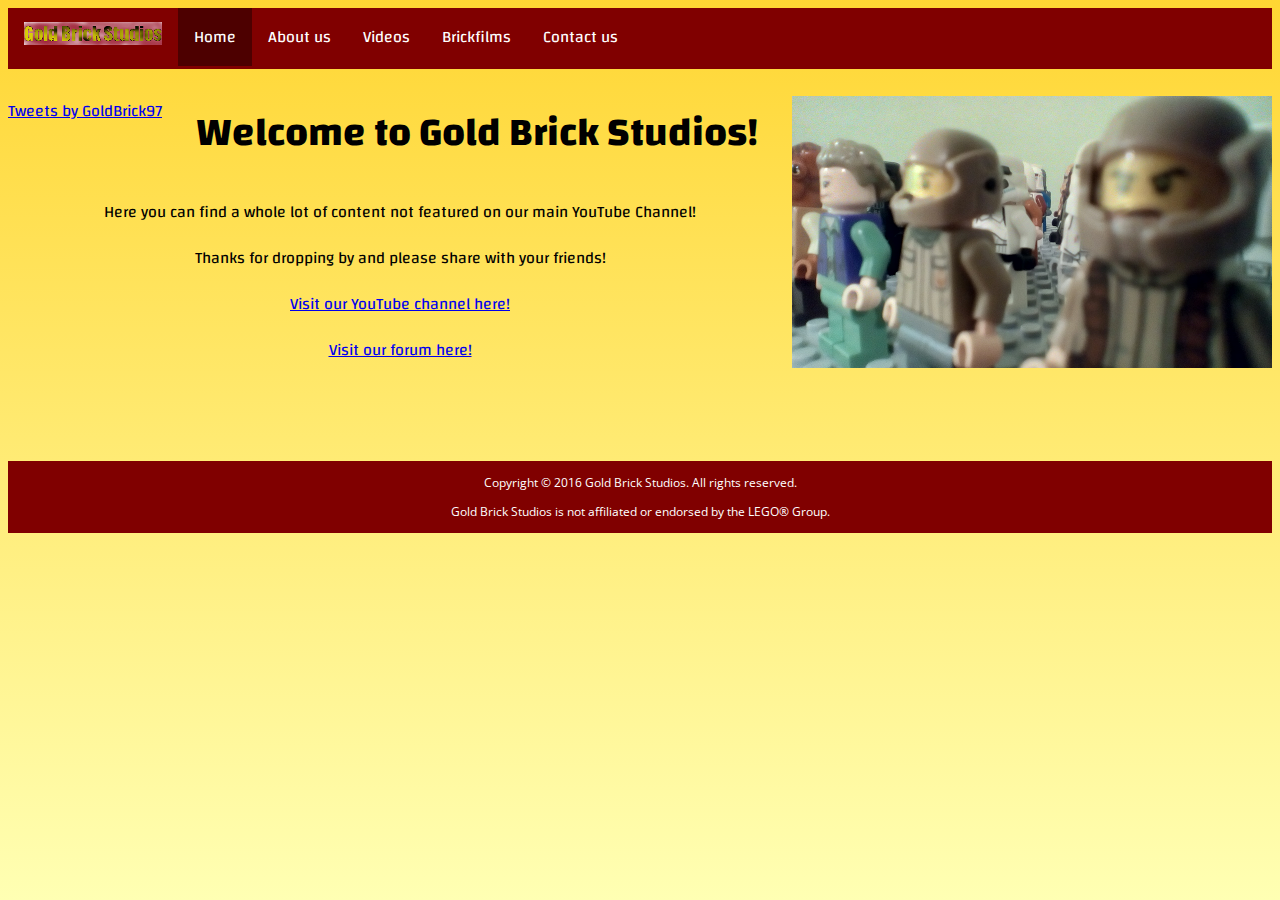
<file: index.html>
<!DOCTYPE html>
<html lang="en-US">
<head>
  <link rel="stylesheet" type="text/css" href="styles.css">
  <title>Gold Brick Studios</title>
  <meta charset="UTF-8">
</head>
<body>
  <ul class="navbar">
    <li class="navitem"><span class="navname"><img src="images/gbs-logo-edited.png" alt="Gold Brick Studios logo"></span></li>
    <li class="navitem" id="currentpage"><a href="index.html">Home</a></li>
    <li class="navitem" id="otherpage"><a href="about.html">About us</a></li>
    <li class="navitem" id="otherpage"><a href="videos.html">Videos</a></li>
    <li class="navitem" id="otherpage"><a href="brickfilms.html">Brickfilms</a></li>
    <li class="navitem" id="otherpage"><a href="contact.html">Contact us</a></li>
  </ul>

  <div id="homepage" style="text-align: center">
    <span style="float: left"><a class="twitter-timeline" href="https://twitter.com/GoldBrick97" width="300px" height="300px" style=>Tweets by GoldBrick97</a> <script async src="https://platform.twitter.com/widgets.js" charset="utf-8"></script></span>

    <span style="float: right">
     <img src="images/army-of-minifigs-edited.png" alt="An army of Lego Star Wars minifigures" height:150px width:300px>
    </span>

    <h1 style="text-align: center">Welcome to Gold Brick Studios!</h1>
    <p style>Here you can find a whole lot of content not featured on our main YouTube Channel!</p>
    <p>Thanks for dropping by and please share with your friends!</p>

    <p><a href="https://www.youtube.com/channel/UCx-CrSYdwD-O1UZAdTykzJg"/>Visit our YouTube channel here!</a></p>

    <p><a href="http://goldbrickstudios.forumbuild.com/index.php?sid=681628987ca7edb3d27e05622221f573">Visit our forum here!</a></p>
  </div>
<div id="media">
   <iframe src="https://www.facebook.com/plugins/like.php?href=https%3A%2F%2Fwww.facebook.com%2FGold-Brick-Studios-646164755538680%2F&width=150&layout=standard&action=like&size=small&show_faces=false&share=false&height=35&appId" width="300" height="70" style="border:none;overflow:hidden" scrolling="no" frameborder="0" allowTransparency="true"></iframe>
  <div id="footer">
    <p class="footertext">Copyright &copy; 2016 Gold Brick Studios. All rights reserved.</p>
    <p class="footertext">Gold Brick Studios is not affiliated or endorsed by the LEGO&reg; Group.</p>
  </div>
</body>
</html>
</file>
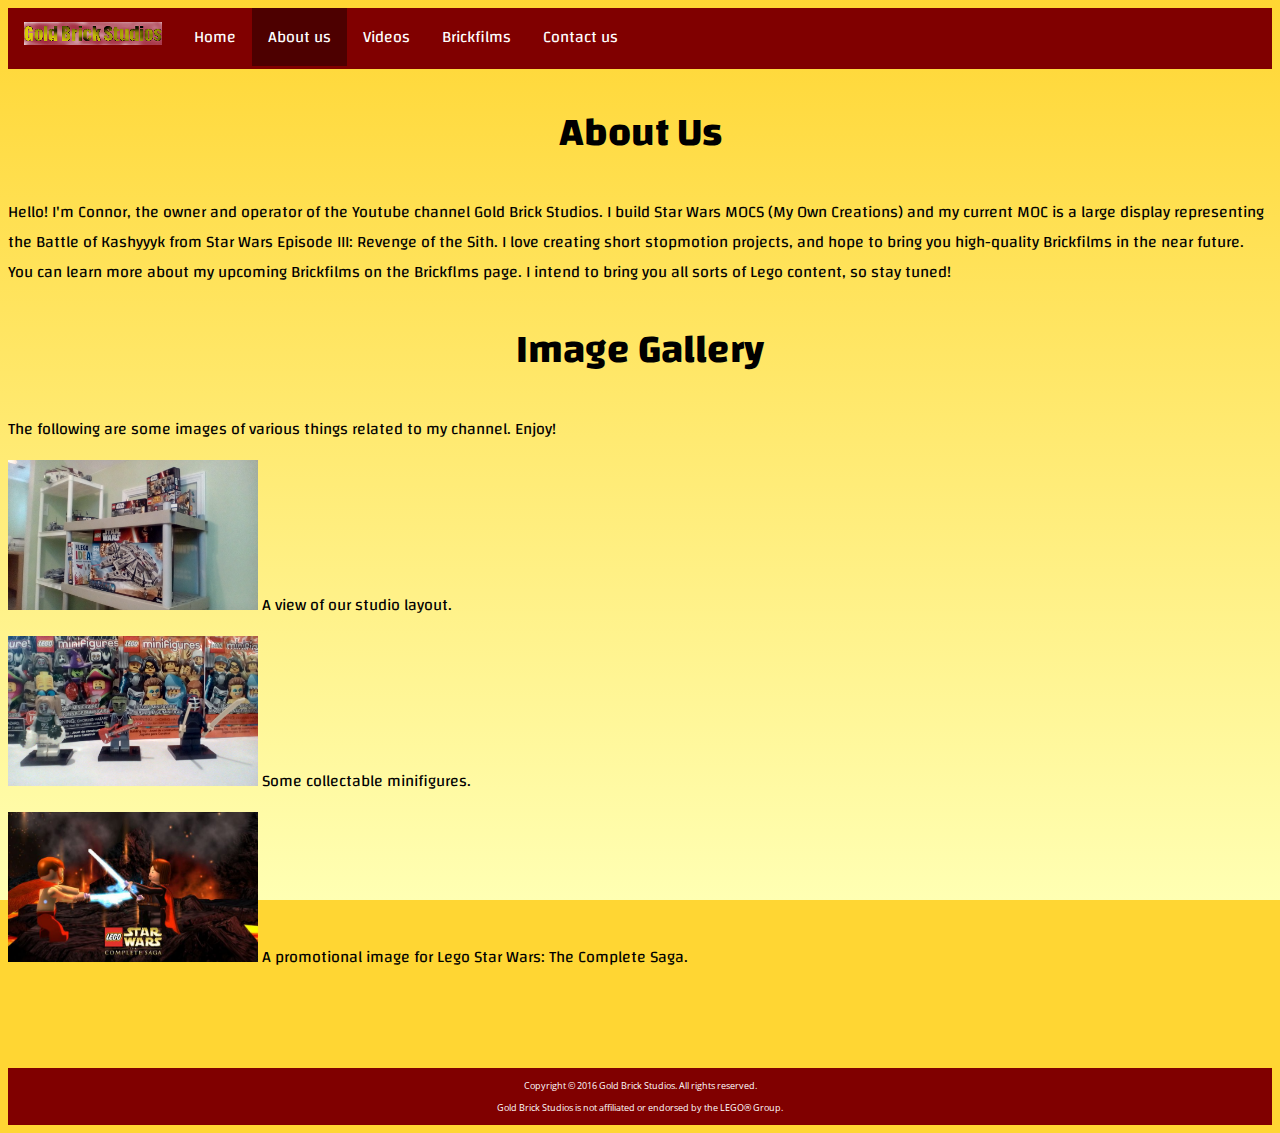
<file: about.html>
<!DOCTYPE html>
<html lang="en-US">
<head>
  <link rel="stylesheet" type="text/css" href="styles.css">
  <title>About us - Gold Brick Studios</title>
  <meta charset="UTF-8">
</head>
<body>
  <ul class="navbar">
    <li class="navitem"><span class="navname"><img src="images/gbs-logo-edited.png" alt="Gold Brick Studios logo"></span></li>
    <li class="navitem" id="otherpage"><a href="index.html">Home</a></li>
    <li class="navitem" id="currentpage"><a href="about.html">About us</a></li>
    <li class="navitem" id="otherpage"><a href="videos.html">Videos</a></li>
    <li class="navitem" id="otherpage"><a href="brickfilms.html">Brickfilms</a></li>
    <li class="navitem" id="otherpage"><a href="contact.html">Contact us</a></li>
  </ul>
<div>
<h1>About Us</h1>
<p>Hello! I'm Connor, the owner and operator of the Youtube channel Gold Brick Studios. I build Star Wars MOCS (My Own Creations) and my current MOC is
 a large display representing the Battle of Kashyyyk from Star Wars Episode III: Revenge of the Sith. I love creating short stopmotion projects, and hope
to bring you high-quality Brickfilms in the near future. You can learn more about my upcoming Brickfilms on the Brickflms page. I intend to bring you all sorts of Lego content, so stay tuned!<p>
<h1> Image Gallery </h1>
   <p>The following are some images of various things related to my channel. Enjoy!</p>
   <img src="images/studio.jpg" style="width:250px;height:150px;"></img> A view of our studio layout.</p></div>
   <img src="images/minifigs.jpg" style="width:250px;height:150px;"></img> Some collectable minifigures.</p></div>
   <img src="images/complete-saga.jpg" style="width:250px;height:150px;"></img> A promotional image for Lego Star Wars: The Complete Saga.</p></div>
    <div id="media">
   <iframe src="https://www.facebook.com/plugins/like.php?href=https%3A%2F%2Fwww.facebook.com%2FGold-Brick-Studios-646164755538680%2F&width=150&layout=standard&action=like&size=small&show_faces=false&share=false&height=35&appId" width="300" height="70" style="border:none;overflow:hidden" scrolling="no" frameborder="0" allowTransparency="true"></iframe>
  <div id="footer">
<div id="footer">
     <p class="footertext">Copyright &copy; 2016 Gold Brick Studios. All rights reserved.</p>
     <p class="footertext">Gold Brick Studios is not affiliated or endorsed by the LEGO&reg; Group.</p>
   </div>
  </body>
  </html>
</file>
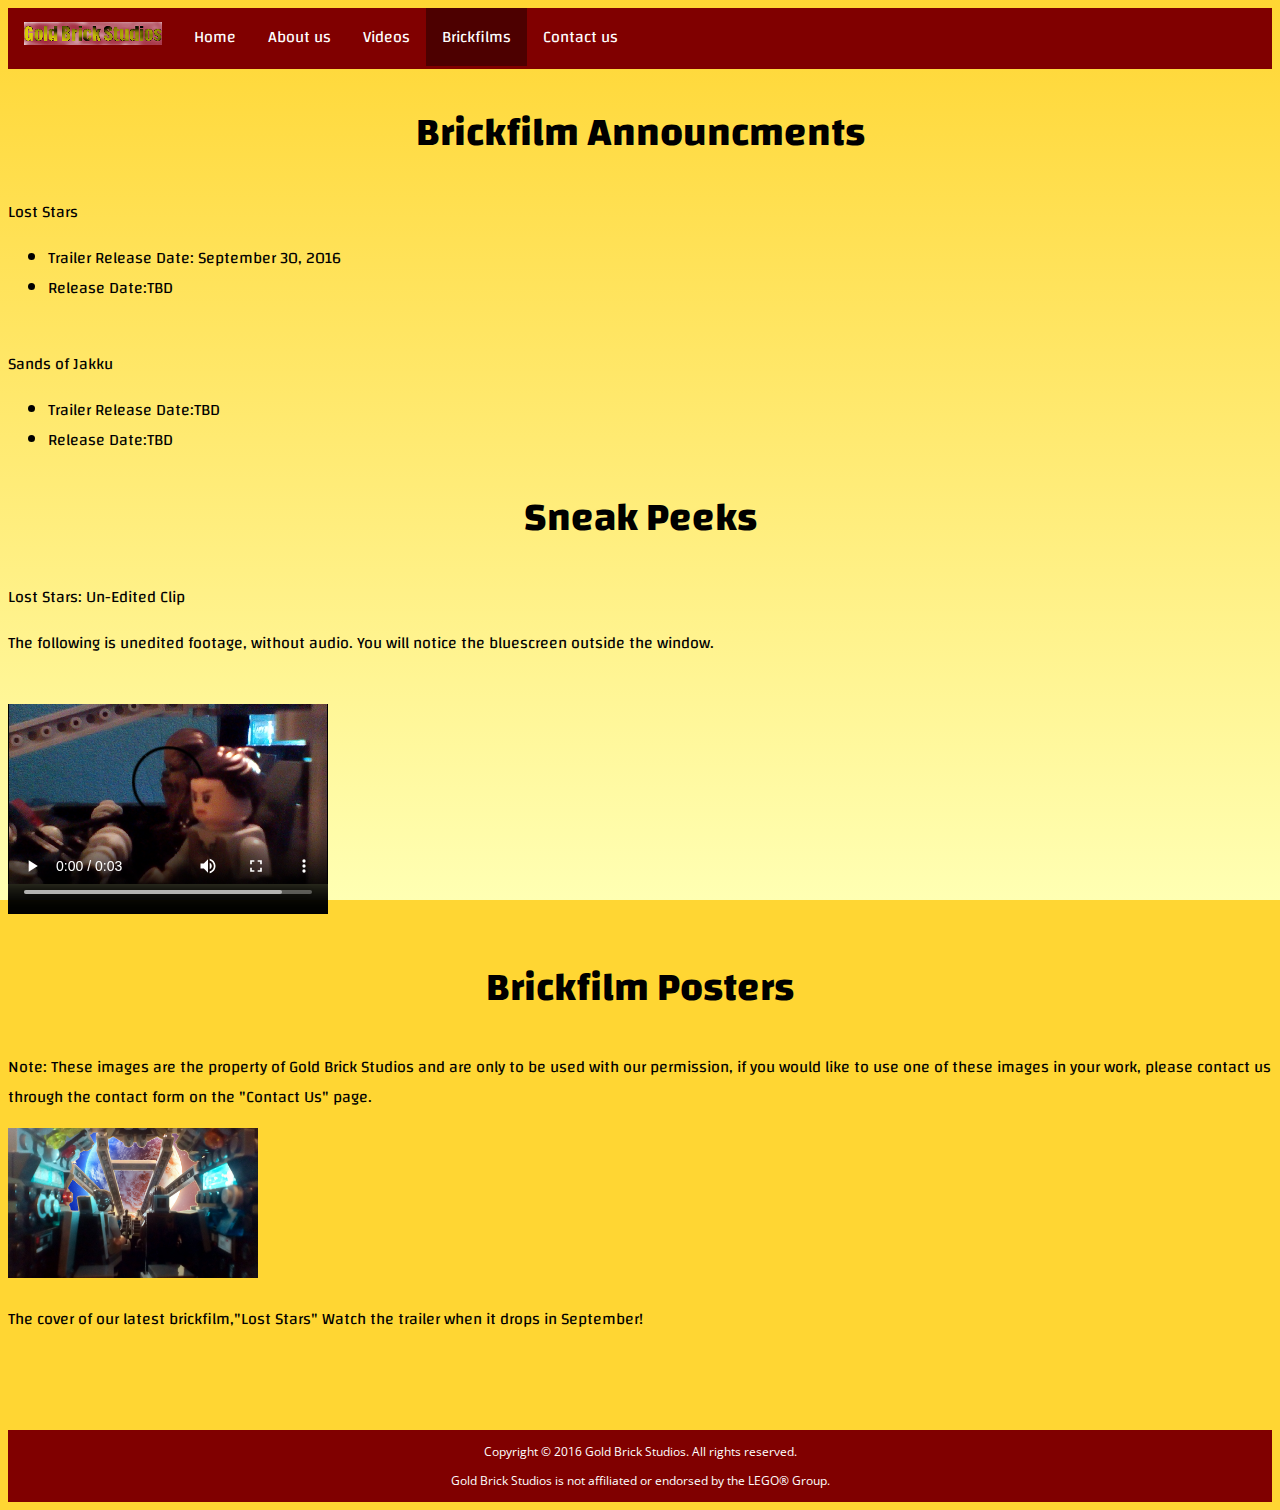
<file: brickfilms.html>
<!DOCTYPE html>
<html lang="en-US">
<head>
  <link rel="stylesheet" type="text/css" href="styles.css">
  <title>Gold Brick Studios</title>
  <meta charset="UTF-8">
</head>
<body>
  <ul class="navbar">
    <li class="navitem"><span class="navname"><img src="images/gbs-logo-edited.png" alt="Gold Brick Studios logo"></span></li>
    <li class="navitem" id="otherpage"><a href="index.html">Home</a></li>
    <li class="navitem" id="otherpage"><a href="about.html">About us</a></li>
    <li class="navitem" id="otherpage"><a href="videos.html">Videos</a></li>
    <li class="navitem" id="currentpage"><a href="brickfilms.html">Brickfilms</a></li>
    <li class="navitem" id="otherpage"><a href="contact.html">Contact us</a></li>
  </ul>


  <h1>Brickfilm Announcments</h1>

  <p>Lost Stars<ul><li>Trailer Release Date: September 30, 2016</li><li>Release Date:TBD</li></ul><br>Sands
of Jakku<ul><li>Trailer Release Date:TBD</li><li>Release Date:TBD</li></ul>
  <h1> Sneak Peeks</h1>
  <p>Lost Stars: Un-Edited Clip</p>
  <p>The following is unedited footage, without audio. You will notice the bluescreen outside the window.</p>
  <p><video width="320" height="240" controls><source src="videos/brickfilms-teaser.mp4" type="video/mp4">Your browser does not support the video tag.</video></p>
  <h1>Brickfilm Posters</h1>
<p>Note: These images are the property of Gold Brick Studios and are only to be used with our permission, if you would like to use one of these images in your work, please contact us through the contact form on the "Contact Us" page.</p>
<img src="images/brickfilm-poster-edited.png" style="width:250px;height:150px;"></img>
<p>The cover of our latest brickfilm,"Lost Stars" Watch the trailer when it drops in September!
<div id="media">
   <iframe src="https://www.facebook.com/plugins/like.php?href=https%3A%2F%2Fwww.facebook.com%2FGold-Brick-Studios-646164755538680%2F&width=150&layout=standard&action=like&size=small&show_faces=false&share=false&height=35&appId" width="300" height="70" style="border:none;overflow:hidden" scrolling="no" frameborder="0" allowTransparency="true"></iframe>
  
<div id="footer">
    <p class="footertext">Copyright &copy; 2016 Gold Brick Studios. All rights reserved.</p>
    <p class="footertext">Gold Brick Studios is not affiliated or endorsed by the LEGO&reg; Group.</p>
  </div>
</body>
</html>
</file>
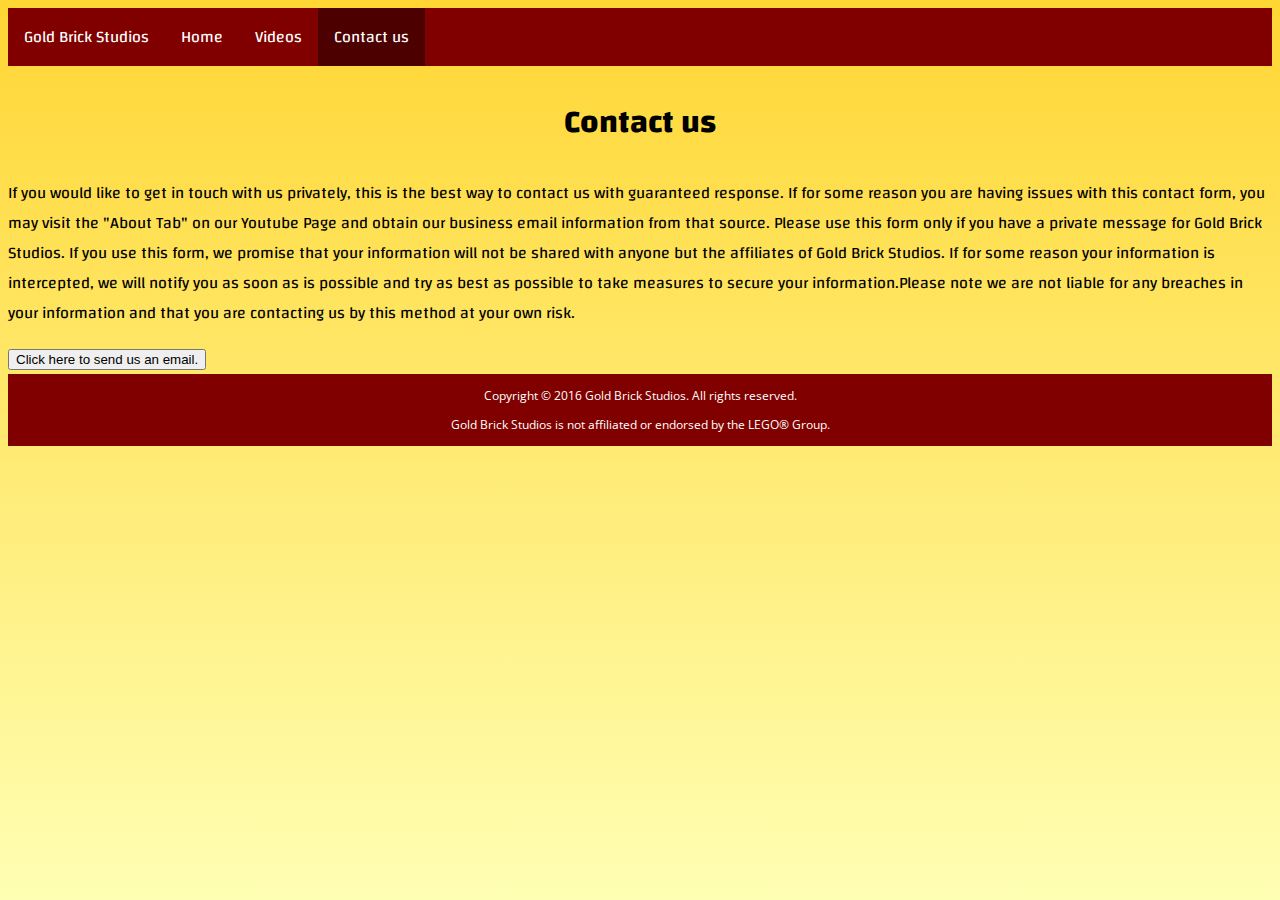
<file: contact.html>
<!DOCTYPE html>
<html>
<head>
  <link rel="stylesheet" type="text/css" href="styles.css">
  <title>Contact Us - Gold Brick Studios</title>
  <meta charset="UTF-8">
</head>
<body>
  <ul class="navbar">
    <li class="navitem"><span class="navname">Gold Brick Studios</span></li>
    <li class="navitem" id="otherpage"><a href="index.html">Home</a></li>
    <li class="navitem" id="otherpage"><a href="videos.html">Videos</a></li>
    <li class="navitem" id="currentpage"><a href="contact.html">Contact us</a></li>
  </ul>

  <div>
    <h2>Contact us</h2>

    <p>If you would like to get in touch with us privately, this is the best way to contact us with 
guaranteed response. If for some reason you are having issues with this contact form, you may visit the "About Tab"
 on our Youtube Page and obtain our business email information from that source. Please use this form only if
you have a private message for Gold Brick Studios. If you use this form, we promise that your information will
not be shared with anyone but the affiliates of Gold Brick Studios. If for some reason your information is 
intercepted, we will notify you as soon as is possible and try as best as possible to take measures to secure 
your information.Please note we are not liable for any breaches in your information and that you are contacting 
us by this method at your own risk.</p>

    <form id="emailform" action="mailto:goldbrickstudios97@gmail.com" method="get" enctype="text/plain">
      <input type="submit" value="Click here to send us an email.">
    </form>
  </div>

  <div id="footer">
    <p class="footertext">Copyright &copy; 2016 Gold Brick Studios. All rights reserved.</p>
    <p class="footertext">Gold Brick Studios is not affiliated or endorsed by the LEGO&reg; Group.</p>
  </div>
</body>
</html>
</file>
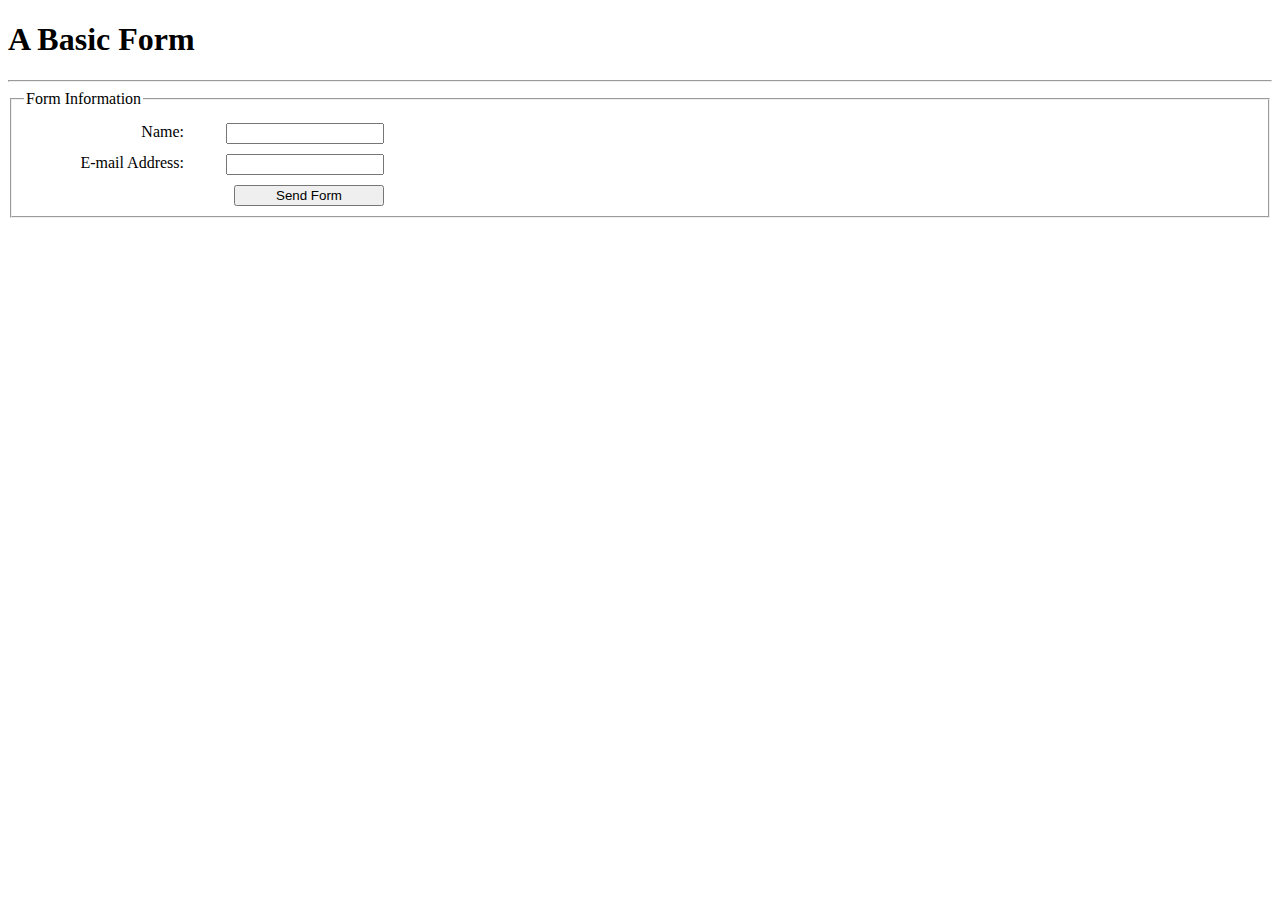
<file: form.html>
<!DOCTYPE html>
<html>
<head>
  <title>A Basic Form</title>
  <style type="text/css">
  .form-field {
    clear: both;
    padding: 10px;
    width: 350px;
  }
  .form-field label {
    float: left;
    width: 150px;
    text-align: right;
  }
  .form-field input {
    float: right;
    width: 150px;
    text-align: left;
  }
  #submit {
    text-align: center;
  }
  </style>
</head>
<body>
  <h1>A Basic Form</h1>
  <hr>
  <form action="#">
    <fieldset>
      <legend>Form Information</legend>
      <div class="form-field">
        <label for="username">Name:</label>
        <input type="text" id="username" name="username">
      </div>
      <div class="form-field">
        <label for="email">E-mail Address:</label>
        <input type="text" id="username" name="email">
      </div>
      <div class="form-field">
        <input id="submit" type="submit" name="submit" value="Send Form">
      </div>
    </fieldset>
  </form>
</body>
</html>
</file>
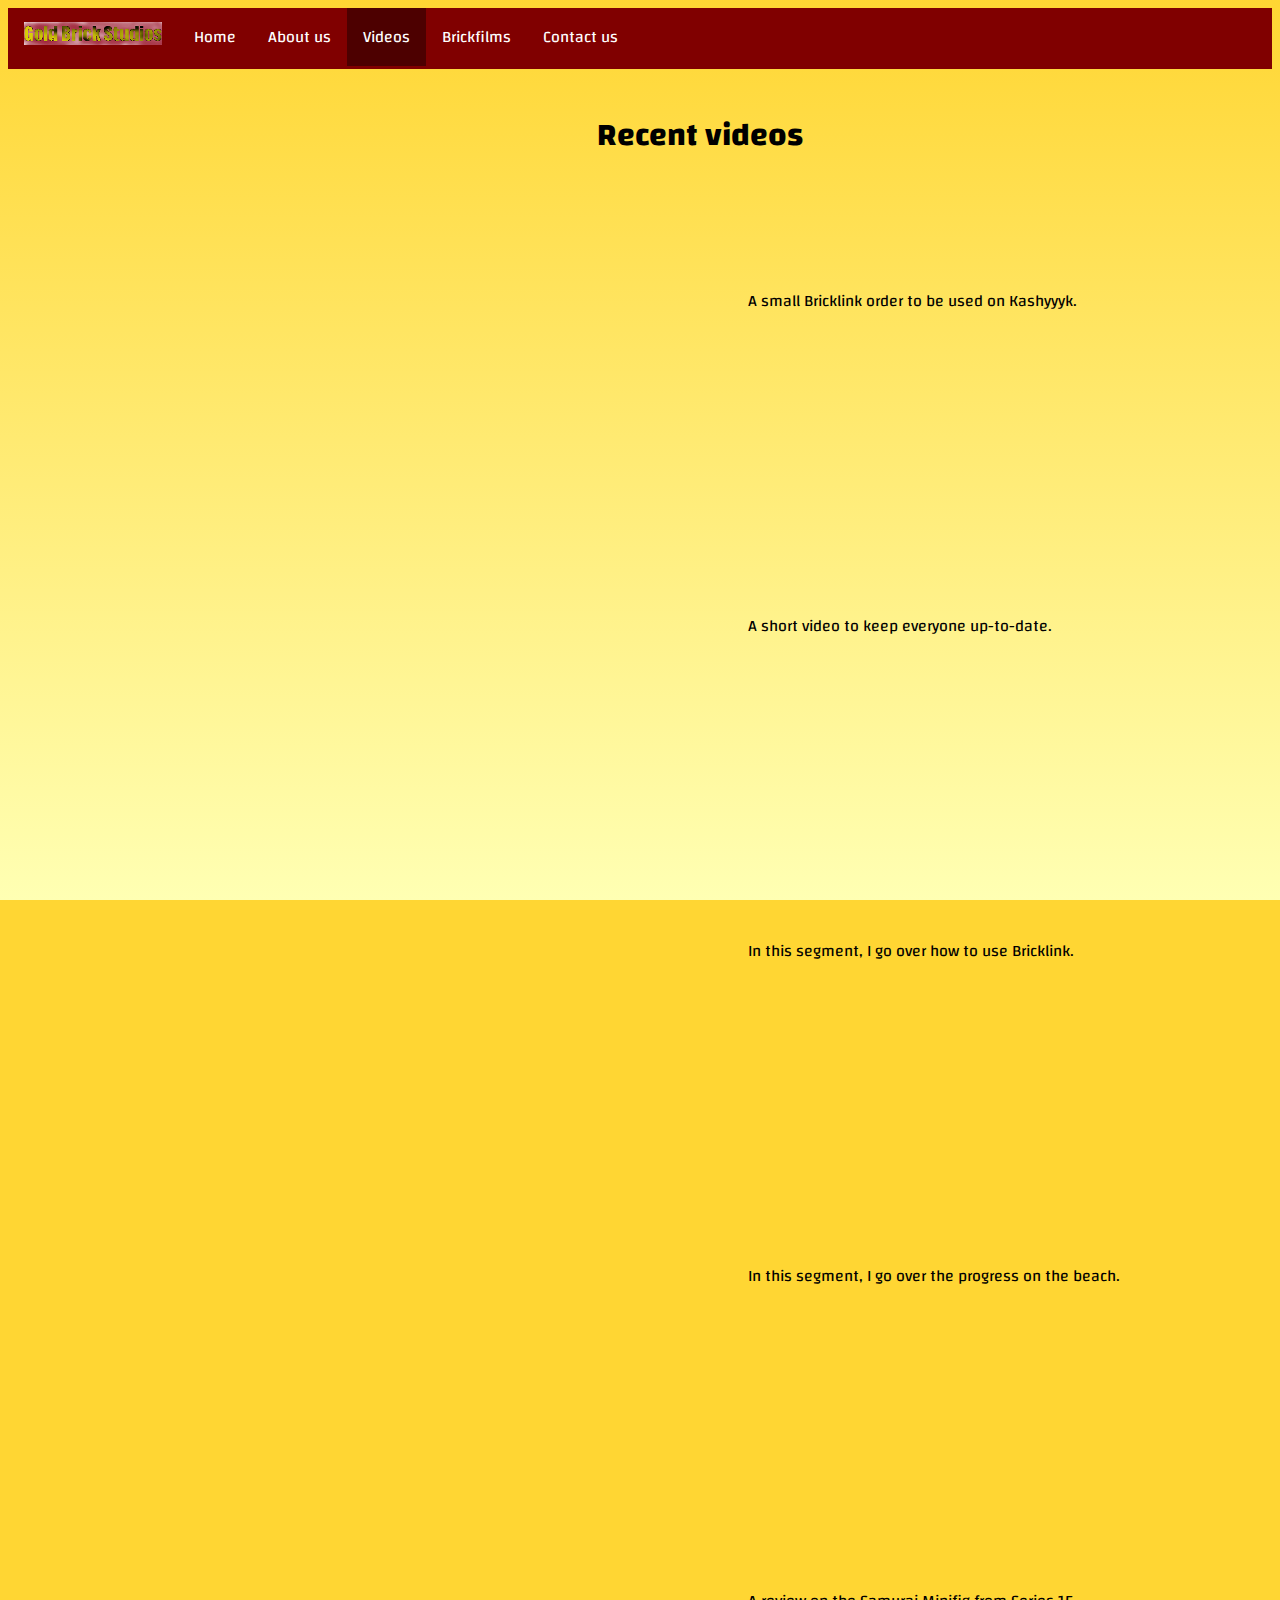
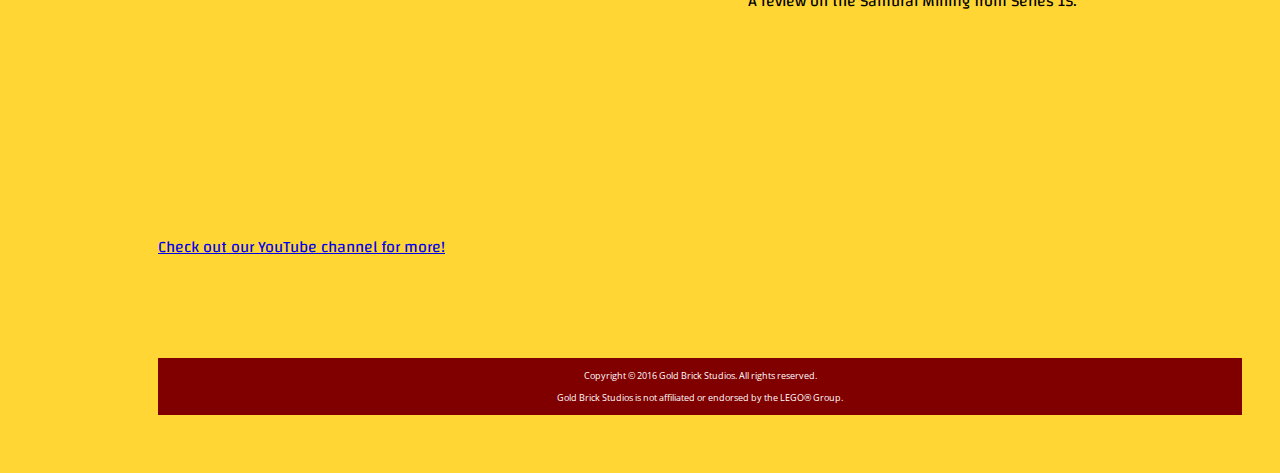
<file: videos.html>
<!DOCTYPE html>
<html lang="en-US">
<head>
  <link rel="stylesheet" type="text/css" href="styles.css">
  <title>Gold Brick Studios</title>
  <meta charset="UTF-8">
</head>
<body>
  <ul class="navbar">
    <li class="navitem"><span class="navname"><img src="images/gbs-logo-edited.png" alt="Gold Brick Studios logo"></span></li>
    <li class="navitem" id="otherpage"><a href="index.html">Home</a></li>
    <li class="navitem" id="otherpage"><a href="about.html">About us</a></li>
    <li class="navitem" id="currentpage"><a href="videos.html">Videos</a></li>
    <li class="navitem" id="otherpage"><a href="brickfilms.html">Brickfilms</a></li>
    <li class="navitem" id="otherpage"><a href="contact.html">Contact us</a></li>
  </ul>

  <div id="videos">
    <h2>Recent videos</h2>
    <div><iframe width="560" height="315" src="https://www.youtube.com/embed/A6E-UYSKpzU" frameborder="0" allowfullscreen></iframe><span class="description">A small Bricklink order to be used on Kashyyyk.</span></div>
    <div><iframe width="560" height="315" src="https://www.youtube.com/embed/t0kmOo47oTM" frameborder="0" allowfullscreen></iframe><span class="description">A short video to keep everyone up-to-date.</span></div>
    <div><iframe width="560" height="315" src="https://www.youtube.com/embed/499xgU3y81I" frameborder="0" allowfullscreen></iframe><span class="description">In this segment, I go over how to use Bricklink.</span></div>
    <div><iframe width="560" height="315" src="https://www.youtube.com/embed/uYVKqSp0P2E" frameborder="0" allowfullscreen></iframe><span class="description">In this segment, I go over the progress on the beach.</span></div>
    <div><iframe width="560" height="315" src="https://www.youtube.com/embed/69_nRV1NAvE" frameborder="0" allowfullscreen></iframe><span class="description">A review on the Samurai Minifig from Series 15.</span></div>
  <p><a href="https://www.youtube.com/channel/UCx-CrSYdwD-O1UZAdTykzJg"/>Check out our YouTube channel for more!</a></p>
<div id="media">
   <iframe src="https://www.facebook.com/plugins/like.php?href=https%3A%2F%2Fwww.facebook.com%2FGold-Brick-Studios-646164755538680%2F&width=150&layout=standard&action=like&size=small&show_faces=false&share=false&height=35&appId" width="300" height="70" style="border:none;overflow:hidden" scrolling="no" frameborder="0" allowTransparency="true"></iframe>
  <div id="footer">
  <div id="footer">
    <p class="footertext">Copyright &copy; 2016 Gold Brick Studios. All rights reserved.</p>
    <p class="footertext">Gold Brick Studios is not affiliated or endorsed by the LEGO&reg; Group.</p>
  </div>
</body>
</html>
</file>
<file: styles.css>
@import 'https://fonts.googleapis.com/css?family=Changa';
@import 'https://fonts.googleapis.com/css?family=Open+Sans';

/* Main text and body styling */
body {
  font-family: 'Changa', sans-serif;
  background-color: #ffd633; /* fallback color if gradients are not supported */
  background-image: -webkit-linear-gradient(top, #ffd633, #ffffb3); /* For Chrome 25 and Safari 6, iOS 6.1, Android 4.3 */
  background-image: -moz-linear-gradient(top, #ffd633, #ffffb3); /* For Firefox (3.6 to 15) */
  background-image: -o-linear-gradient(top, #ffd633, #ffffb3); /* For old Opera (11.1 to 12.0) */
  background-image: linear-gradient(to bottom, #ffd633, #ffffb3); /* Standard syntax; must be last */
  background-attachment: fixed;
}

h1 {
  text-align: center;
  font-size: 2.5em;
}

h2 {
  text-align: center;
  font-size: 2em;
}

/* Navigation bar styling */
.navbar {
  list-style-type: none;
  margin: 0;
  padding: 0;
  overflow: hidden;
  background-color: #800000;
}

.navitem {
  float: left;
}

.navname {
  display: block;
  color: white;
  text-align: center;
  padding: 14px 16px;
  text-decoration: none;
}

.navitem a {
  display: block;
  color: white;
  text-align: center;
  padding: 14px 16px;
  text-decoration: none;
}

.navitem a:hover {
  background-color: #ff0000;
}

#currentpage {
  background-color: #4d0000;
}

/* Footer styling */
#footer {
  font-family: 'Open Sans', sans-serif;
  clear: left;
  background-color: #800000;
  text-align: center;
  padding: 1px;
  height: 1%;
  font-size: 0.75em;
}

.footertext {
  color: white;
}

/* Home page styling */
#homepage {
  list-style-type: none;
  text-align: center;
}

/* Videos page styling */
#videos {
  padding: 10px 30px 50px 150px;
}

.description {
  padding: 100px 100px 100px 30px;
  position: relative;
  bottom: 200px;
}
</file>
